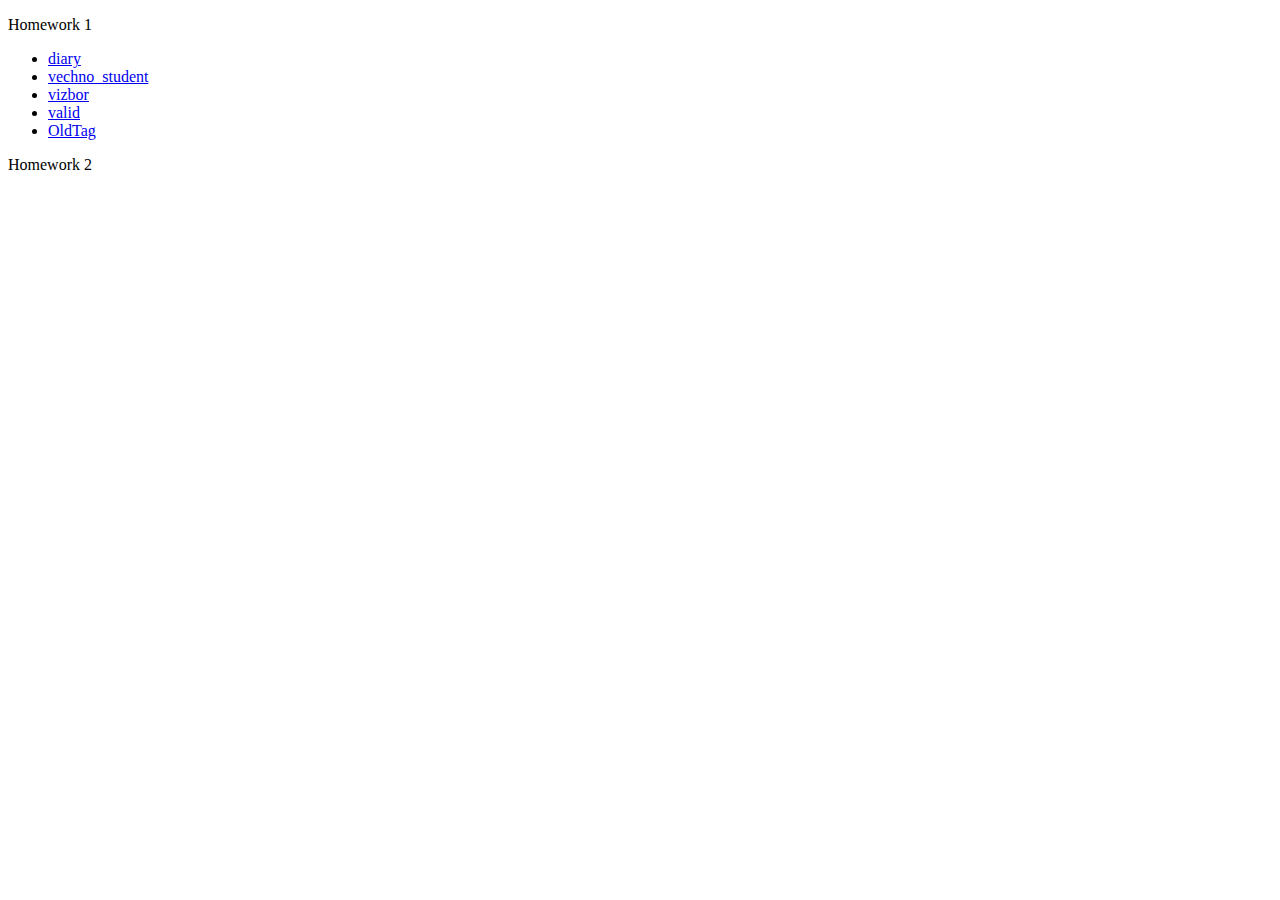
<file: index.html>
<!DOCTYPE html>
<html lang="en">
<head>
    <meta charset="UTF-8">
    <title>Homework</title>
</head>
<body>
<p>Homework 1</p>
<ul>
    <li><a href="Homework_001/001_DIARY/diary.html" target="_blank">diary</a></li>
    <li><a href="Homework_001/002_VIZBOR/vechno_student.html" target="_blank">vechno_student</a></li>
    <li><a href="Homework_001/002_VIZBOR/vizbor.html" target="_blank">vizbor</a></li>
    <li><a href="Homework_001/003_valid/003_valid.html" target="_blank">valid</a></li>
    <li><a href="Homework_001/AdditionalTags/Add.html" target="_blank">OldTag</a></li>
</ul>
<p>Homework 2</p>
</body>
</html>
</file>
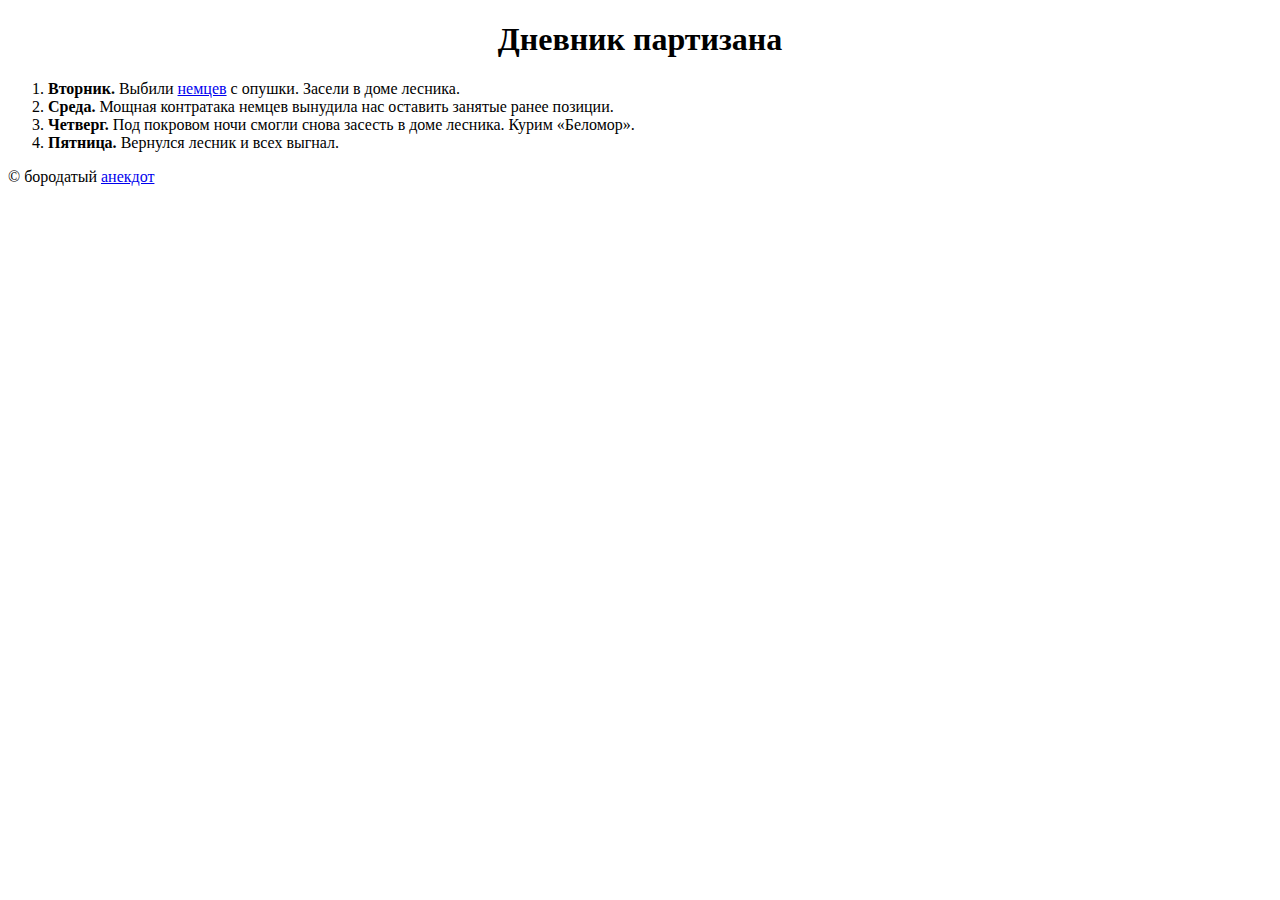
<file: Homework_001/001_DIARY/diary.html>
<!DOCTYPE html>
<html lang="ru">
<head>
    <meta charset="UTF-8">
    <title>DIARY</title>
</head>
<body>
<h1 align="center">Дневник партизана</h1>
    <ol>
        <li><strong>Вторник. </strong>Выбили <a href="https://ru.wikipedia.org/wiki/%D0%9D%D0%B5%D0%BC%D1%86%D1%8B" title="Википедия">немцев</a> с опушки. Засели в доме лесника.</li>
        <li><strong>Среда. </strong>Мощная контратака немцев вынудила нас оставить занятые ранее позиции.</li>
        <li><strong>Четверг. </strong>Под покровом ночи смогли снова засесть в доме лесника. Курим «Беломор».</li>
        <li><strong>Пятница. </strong>Вернулся лесник и всех выгнал.</li>
</ol>
<p>&#169 бородатый <a href="http://anekdotov.net/anekdot/boroda/" title="Больше анекдотов">анекдот</a></p>
<tbody>
</html>
</file>
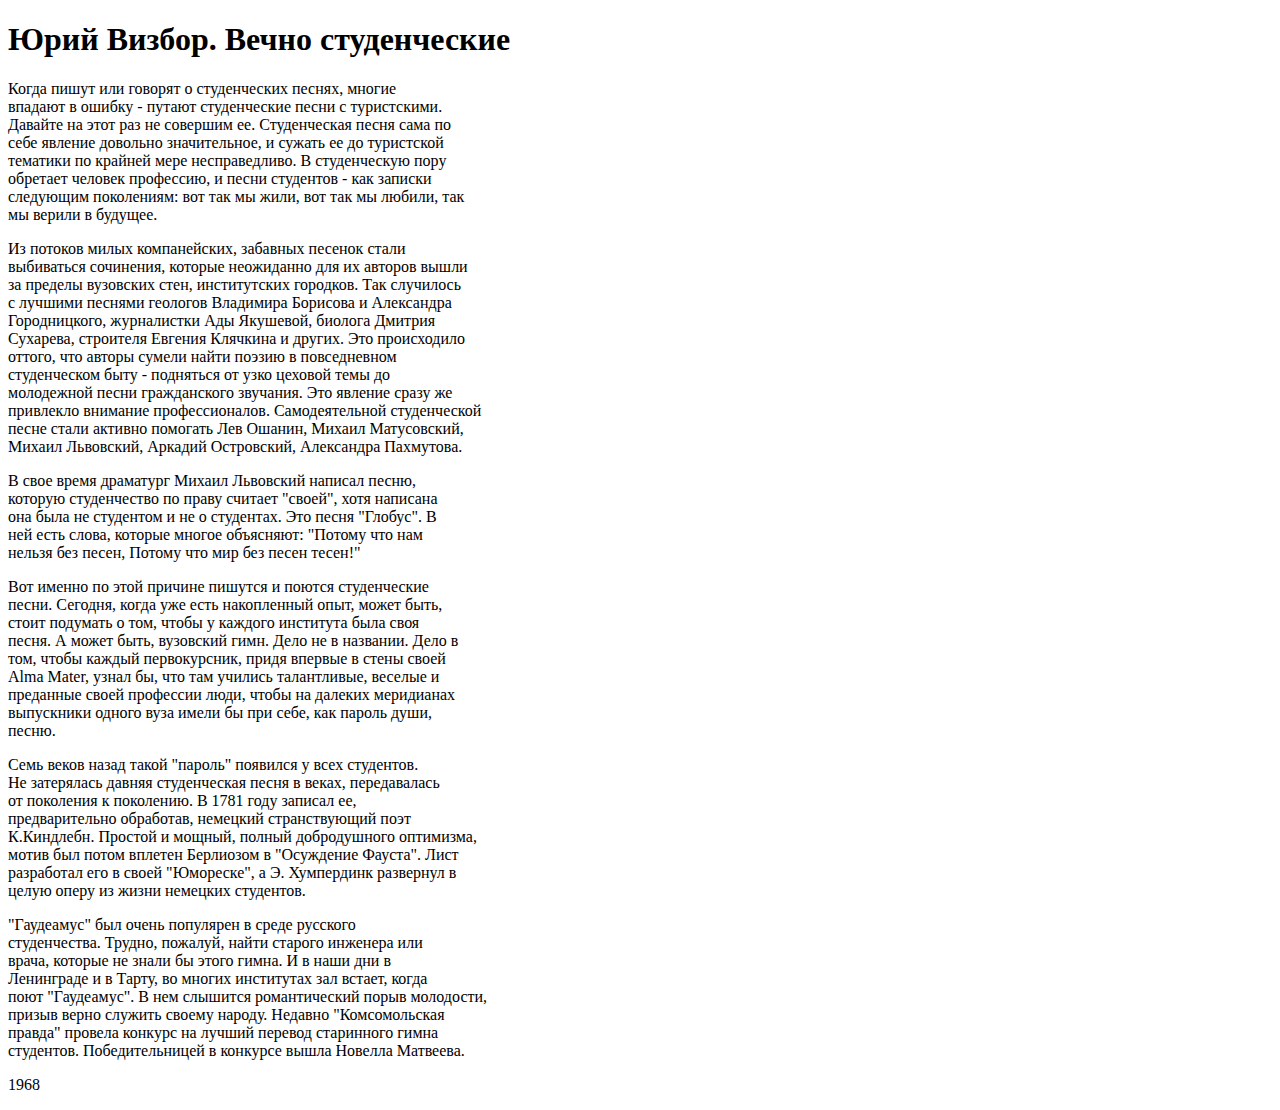
<file: Homework_001/002_VIZBOR/vechno_student.html>
<!DOCTYPE html>
<html lang="ru">
<head>
    <meta charset="UTF-8">
    <title>Vechno_student</title>
</head>
<body>
<h1 id="StartText">Юрий Визбор. Вечно студенческие</h1>
<p>Когда  пишут  или  говорят  о  студенческих  песнях,  многие<br>
    впадают в ошибку - путают  студенческие  песни  с  туристскими.<br>
    Давайте на этот раз не совершим ее. Студенческая песня сама  по<br>
    себе явление довольно значительное, и сужать ее  до  туристской<br>
    тематики по крайней мере  несправедливо.  В  студенческую  пору<br>
    обретает человек профессию, и песни  студентов  -  как  записки<br>
    следующим поколениям: вот так мы жили, вот так мы  любили,  так<br>
    мы верили в будущее.</p>
<p>Из  потоков  милых  компанейских,  забавных  песенок   стали<br>
    выбиваться сочинения, которые неожиданно для их  авторов  вышли<br>
    за пределы вузовских стен, институтских городков. Так случилось<br>
    с лучшими песнями  геологов  Владимира  Борисова  и  Александра<br>
    Городницкого,  журналистки  Ады   Якушевой,   биолога   Дмитрия<br>
    Сухарева, строителя Евгения Клячкина и других. Это  происходило<br>
    оттого,  что  авторы  сумели  найти   поэзию   в   повседневном<br>
    студенческом  быту  -  подняться  от  узко  цеховой   темы   до<br>
    молодежной песни гражданского звучания. Это  явление  сразу  же<br>
    привлекло внимание профессионалов. Самодеятельной  студенческой<br>
    песне стали активно помогать Лев  Ошанин,  Михаил  Матусовский,<br>
    Михаил Львовский, Аркадий Островский, Александра Пахмутова.</p>
<p>В свое  время  драматург  Михаил  Львовский  написал  песню,<br>
    которую студенчество по праву считает  "своей",  хотя  написана<br>
    она была не студентом и не о студентах. Это песня  "Глобус".  В<br>
    ней есть слова, которые многое объясняют: "Потому что нам<br>
    нельзя без песен, Потому что  мир  без  песен тесен!"</p>
<p>Вот именно по этой причине  пишутся  и  поются  студенческие<br>
    песни. Сегодня, когда уже есть накопленный  опыт,  может  быть,<br>
    стоит подумать о том,  чтобы  у  каждого  института  была  своя<br>
    песня. А может быть, вузовский гимн. Дело не в названии. Дело в<br>
    том, чтобы каждый первокурсник, придя  впервые  в  стены  своей<br>
    Alma Mater, узнал бы, что там учились  талантливые,  веселые  и<br>
    преданные своей профессии люди,  чтобы  на  далеких  меридианах<br>
    выпускники одного вуза имели бы  при  себе,  как  пароль  души,<br>
    песню.</p>
<p>Семь веков назад такой "пароль" появился у  всех  студентов.<br>
    Не затерялась давняя студенческая песня в  веках,  передавалась<br>
    от  поколения  к   поколению.   В   1781   году   записал   ее,<br>
    предварительно   обработав,   немецкий    странствующий    поэт<br>
    К.Киндлебн. Простой и мощный,  полный  добродушного  оптимизма,<br>
    мотив был потом вплетен Берлиозом в  "Осуждение  Фауста".  Лист<br>
    разработал его в своей "Юмореске", а Э. Хумпердинк развернул  в<br>
    целую оперу из жизни немецких студентов.</p>
<p><a name="EndText">"Гаудеамус"   был   очень   популярен   в   среде   русского<br>
    студенчества.  Трудно,  пожалуй,  найти  старого  инженера  или<br>
    врача, которые не  знали  бы  этого  гимна.  И  в  наши  дни  в<br>
    Ленинграде и в Тарту, во многих институтах  зал  встает,  когда<br>
    поют "Гаудеамус". В нем слышится романтический порыв молодости,<br>
    призыв верно  служить  своему  народу.  Недавно  "Комсомольская<br>
    правда" провела конкурс  на  лучший  перевод  старинного  гимна<br>
    студентов. Победительницей в конкурсе вышла Новелла Матвеева.</p>
<p>1968</p>
</body>
</html>
</file>
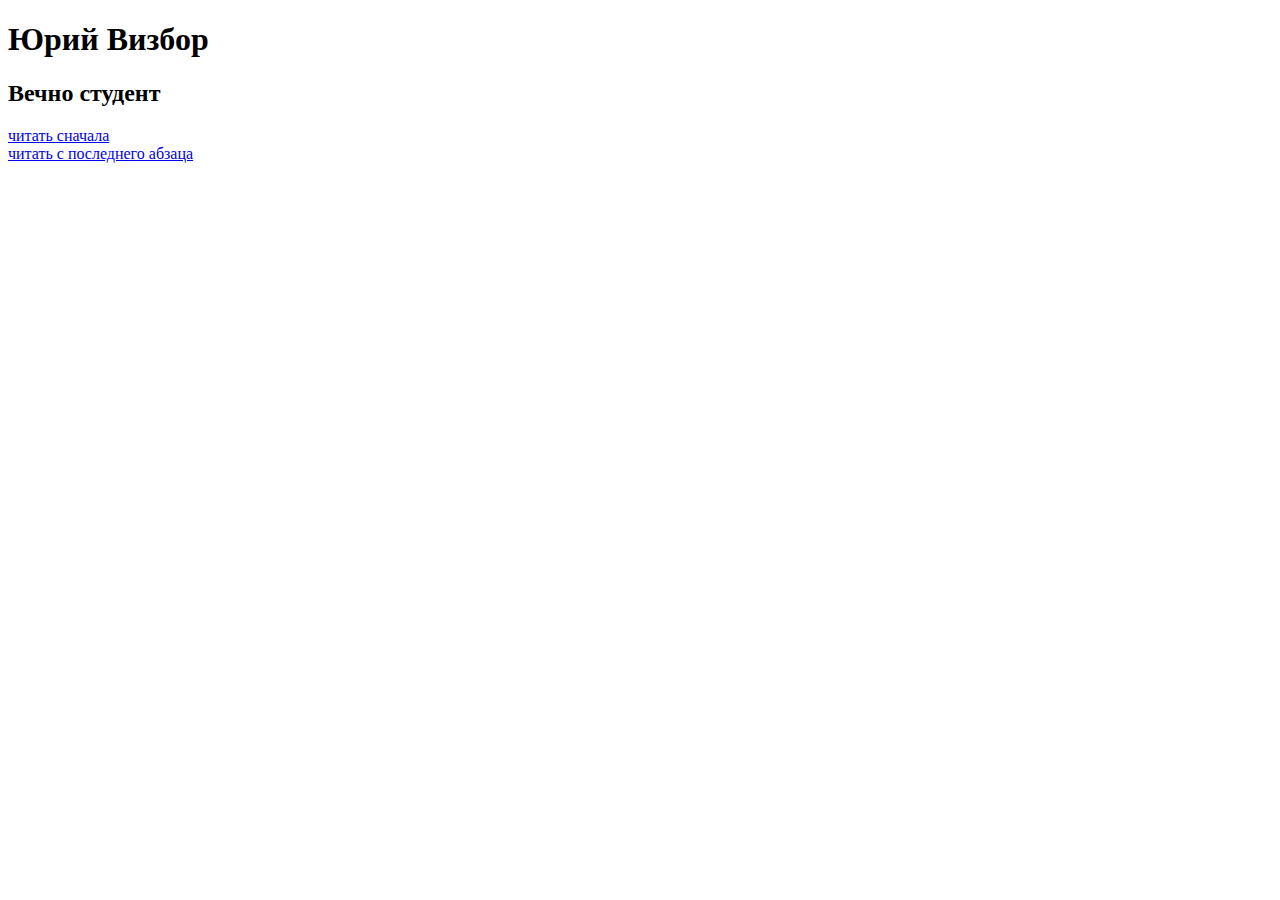
<file: Homework_001/002_VIZBOR/vizbor.html>
<!DOCTYPE html>
<html lang="ru">
<head>
    <meta charset="UTF-8">
    <title>Vizbor</title>
</head>
<body>
<h1>Юрий Визбор</h1>
<h2>Вечно студент</h2>
<p><a href="vechno_student.html#StartText" target="StartText" title="читать сначала">читать сначала</a><br>
    <a href="vechno_student.html#EndText" target="EndText" title="читать с последнего абзаца">читать с последнего абзаца</a></p>
</body>
</html>
</file>
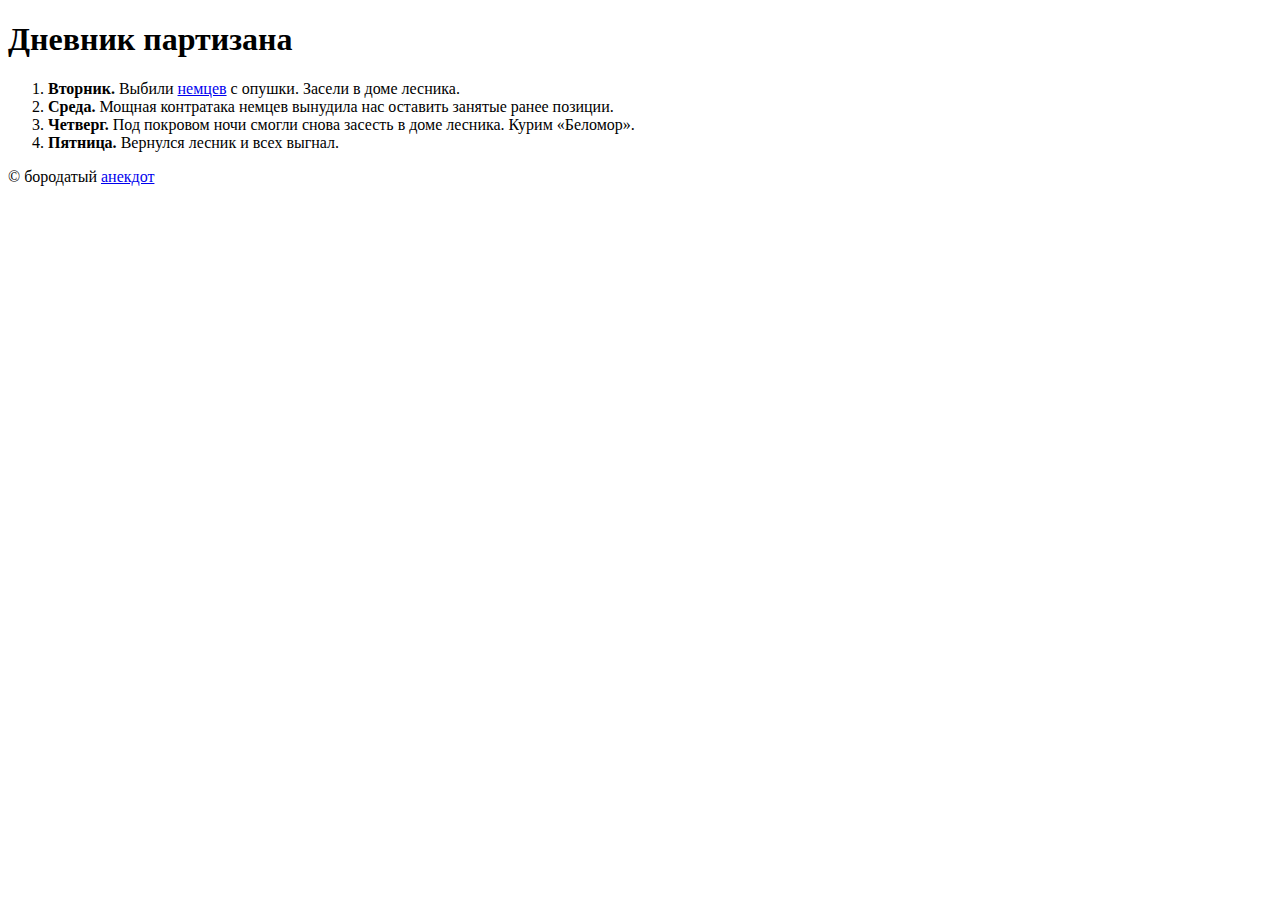
<file: Homework_001/003_valid/003_valid.html>
<!DOCTYPE html>
<html lang="ru">
<head>
    <meta charset="UTF-8">
    <title>DIARY</title>
    <link href="cssinter.css" rel="stylesheet">
</head>
<tbody>
<h1>Дневник партизана</h1>
<ol>
    <li><strong>Вторник. </strong>Выбили <a href="https://ru.wikipedia.org/wiki/%D0%9D%D0%B5%D0%BC%D1%86%D1%8B" title="Википедия">немцев</a> с опушки. Засели в доме лесника.</li>
    <li><strong>Среда. </strong>Мощная контратака немцев вынудила нас оставить занятые ранее позиции.</li>
    <li><strong>Четверг. </strong>Под покровом ночи смогли снова засесть в доме лесника. Курим «Беломор».</li>
    <li><strong>Пятница. </strong>Вернулся лесник и всех выгнал.</li>
</ol>
<p>&#169; бородатый <a href="http://anekdotov.net/anekdot/boroda/" title="Больше анекдотов">анекдот</a></p>
</tbody>
</html>
</file>
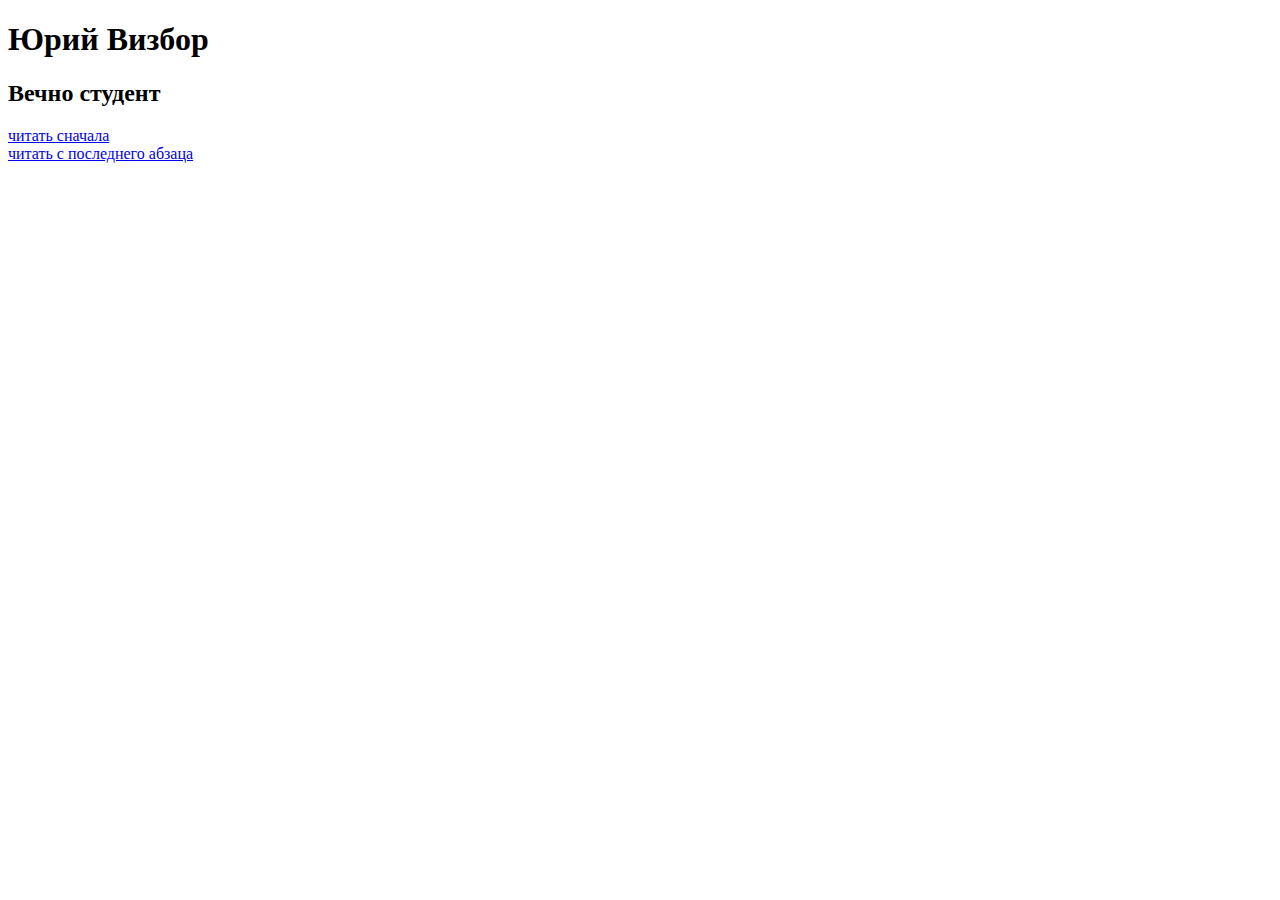
<file: Homework_001/003_valid/003_vizbor.html>
<!DOCTYPE html>
<html lang="ru">
<head>
    <meta charset="UTF-8">
    <title>Vizbor</title>
</head>
<body>
<h1>Юрий Визбор</h1>
<h2>Вечно студент</h2>
<p><a href="003_vechno_student.html#StartText" target="StartText" title="читать сначала">читать сначала</a><br>
    <a href="003_vechno_student.html#EndText" target="EndText" title="читать с последнего абзаца">читать с последнего абзаца</a></p>
</body>
</html>
</file>
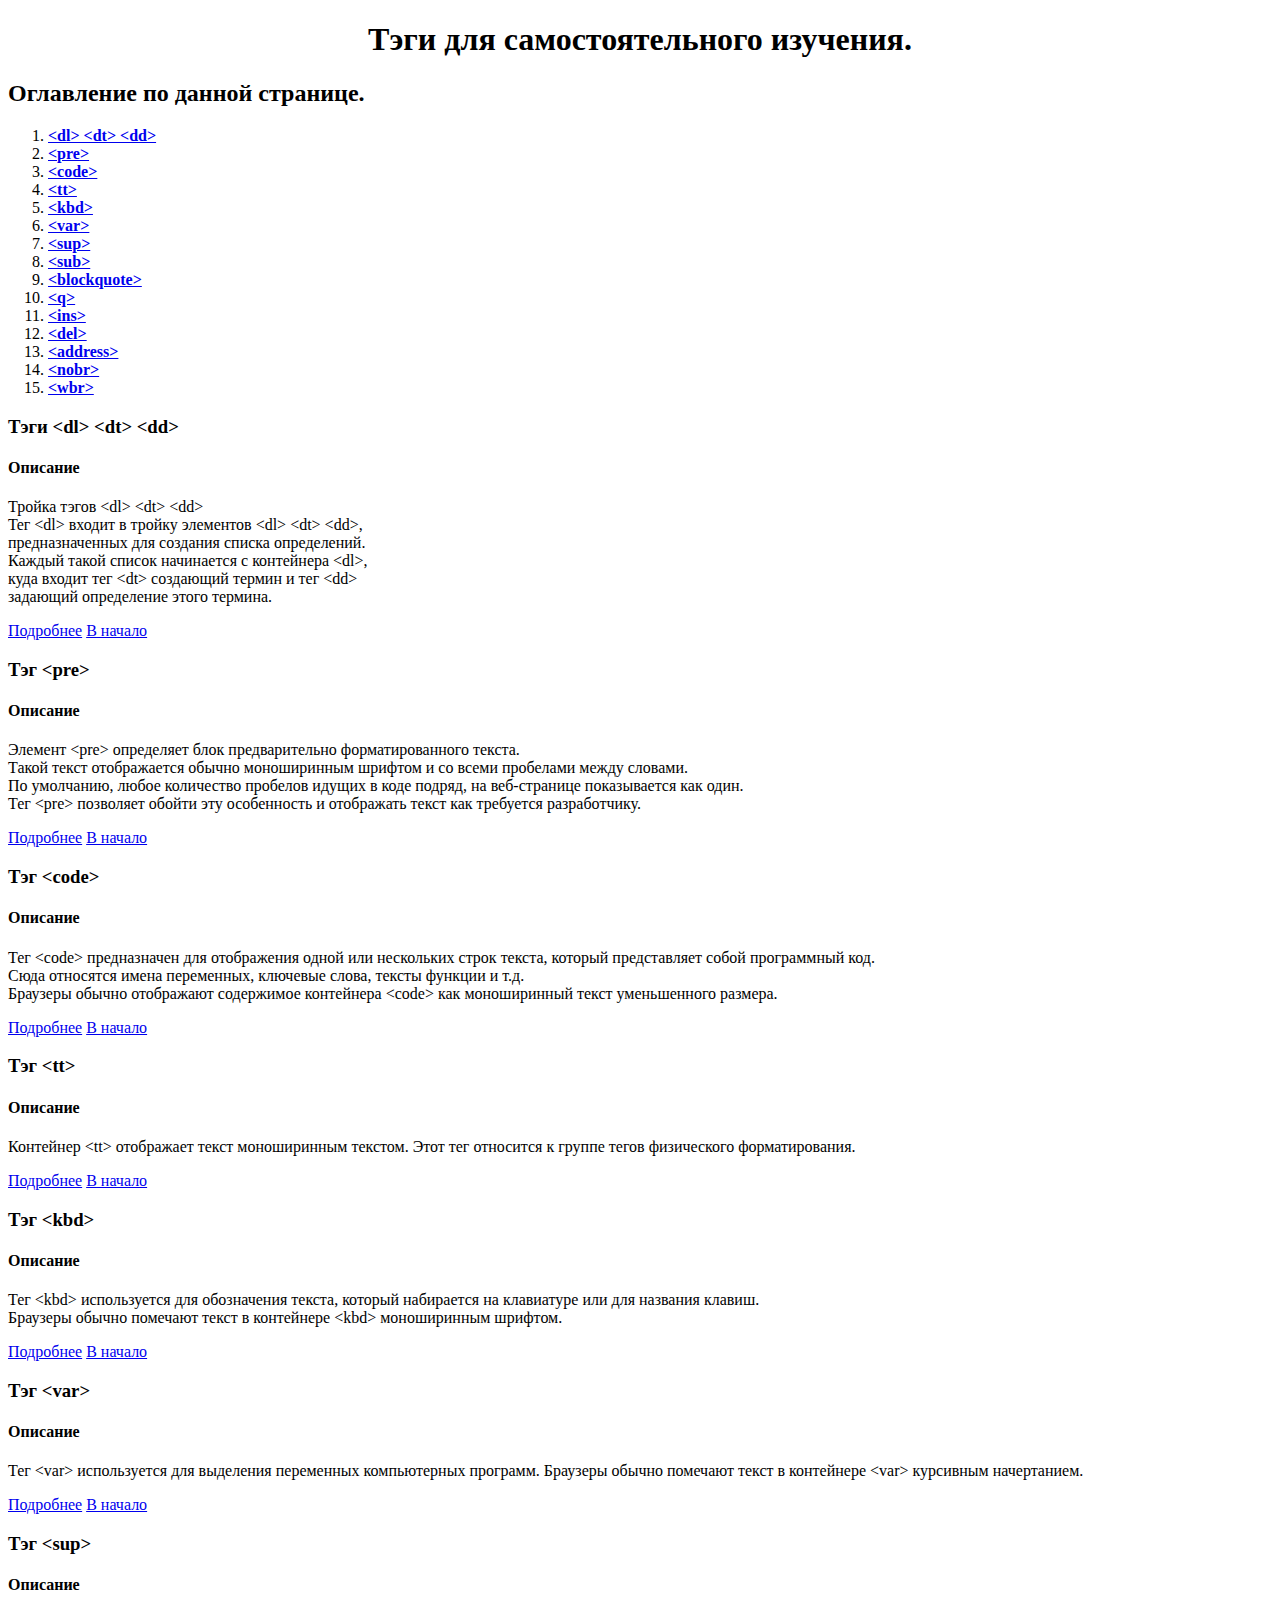
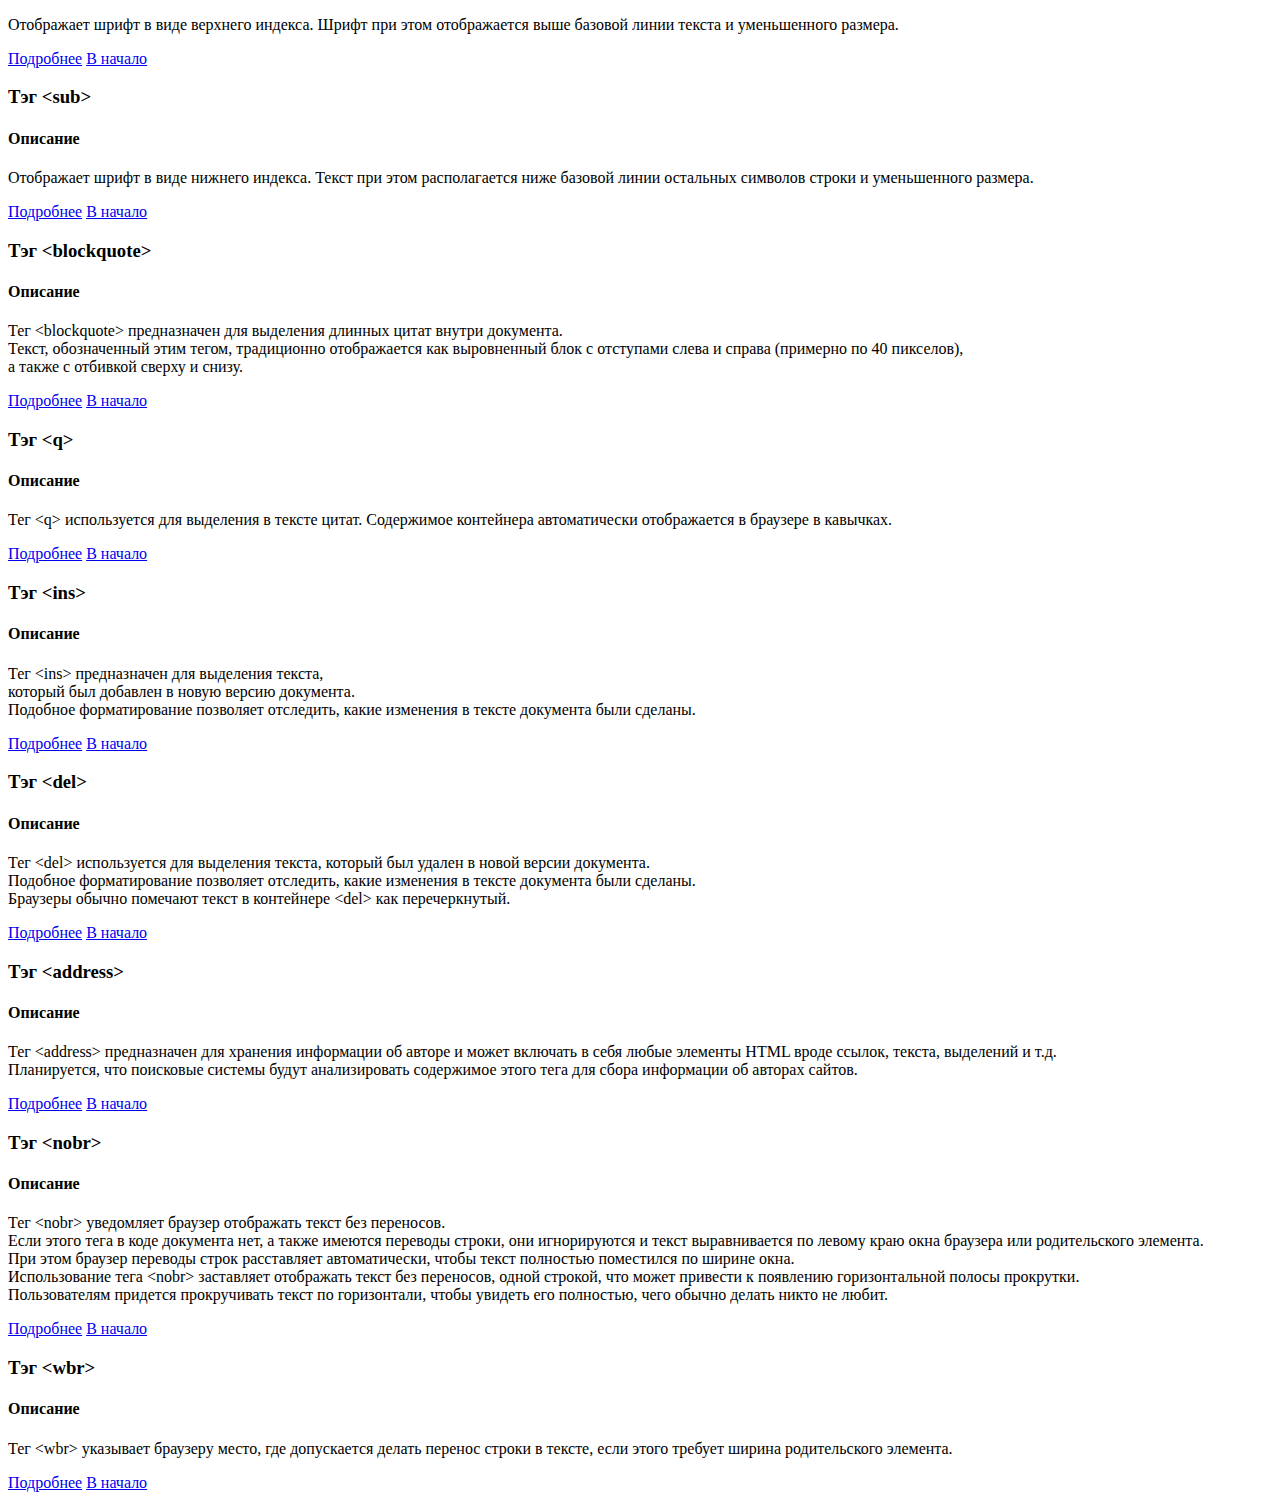
<file: Homework_001/AdditionalTags/Add.html>
<!DOCTYPE html>
<html lang="ru">
<head>
    <meta charset="UTF-8">
    <title>Tags</title>
    <link href="internal.css" rel="stylesheet">
</head>
<body>
<h1 class="first1">Тэги для самостоятельного изучения.</h1>
<h2 id="golinefirst">Оглавление по данной странице.</h2>
<ol>
    <li><a href="#dldtdd"><strong>&#60;dl&#62; &#60;dt&#62; &#60;dd&#62;</strong></a></li>
    <li><a href="#pre"><strong>&#60;pre&#62;</strong></a></li>
    <li><a href="#code"><strong>&#60;code&#62;</strong></a></li>
    <li><a href="#tt"><strong>&#60;tt&#62;</strong></a></li>
    <li><a href="#kbd"><strong>&#60;kbd&#62;</strong></a></li>
    <li><a href="#var"><strong>&#60;var&#62;</strong></a></li>
    <li><a href="#sup"><strong>&#60;sup&#62;</strong></a></li>
    <li><a href="#sub"><strong>&#60;sub&#62;</strong></a></li>
    <li><a href="#blockquote"><strong>&#60;blockquote&#62;</strong></a></li>
    <li><a href="#qq"><strong>&#60;q&#62;</strong></a></li>
    <li><a href="#ins"><strong>&#60;ins&#62;</strong></a></li>
    <li><a href="#del"><strong>&#60;del&#62;</strong></a></li>
    <li><a href="#address"><strong>&#60;address&#62;</strong></a></li>
    <li><a href="#nobr"><strong>&#60;nobr&#62;</strong></a></li>
    <li><a href="#wbr"><strong>&#60;wbr&#62;</strong></a></li>
</ol>
<h3 id="dldtdd">Тэги &#60;dl&#62; &#60;dt&#62; &#60;dd&#62;</h3>
    <h4>Описание</h4>
        <p>Тройка тэгов &#60;dl&#62; &#60;dt&#62; &#60;dd&#62;<br>
            Teг &#60;dl&#62; входит в тройку элементов &#60;dl&#62; &#60;dt&#62; &#60;dd&#62;,<br>
            предназначенных для создания списка определений.<br>
            Каждый такой список начинается с контейнера &#60;dl&#62;,<br>
            куда входит тег &#60;dt&#62; создающий термин и тег &#60;dd&#62;<br>
            задающий определение этого термина.</p>
    <a href="http://htmlbook.ru/html/dl" target="onlyfirst" title="htmlbook.ru">Подробнее</a>
    <a href="#golinefirst" title="Не уходи">В начало</a>
<h3 id="pre">Тэг &#60;pre&#62;</h3>
    <h4>Описание</h4>
        <p>Элемент &#60;pre&#62; определяет блок предварительно форматированного текста.<br>
            Такой текст отображается обычно моноширинным шрифтом и со всеми пробелами между словами.<br>
            По умолчанию, любое количество пробелов идущих в коде подряд, на веб-странице показывается как один.<br>
            Тег &#60;pre&#62; позволяет обойти эту особенность и отображать текст как требуется разработчику.</p>
    <a href="http://htmlbook.ru/html/pre" target="onlyfirst" title="htmlbook.ru">Подробнее</a>
    <a href="#golinefirst" title="Не уходи">В начало</a>
<h3 id="code">Тэг &#60;code&#62;</h3>
    <h4>Описание</h4>
    <p>Тег &#60;code&#62; предназначен для отображения одной или нескольких строк текста, который представляет собой программный код.<br>
        Сюда относятся имена переменных, ключевые слова, тексты функции и т.д. <br>
        Браузеры обычно отображают содержимое контейнера &#60;code&#62; как моноширинный текст уменьшенного размера.</p>
    <a href="http://htmlbook.ru/html/code" target="onlyfirst" title="htmlbook.ru">Подробнее</a>
    <a href="#golinefirst" title="Не уходи">В начало</a>
<h3 id="tt">Тэг &#60;tt&#62;</h3>
    <h4>Описание</h4>
    <p>Контейнер &#60;tt&#62; отображает текст моноширинным текстом. Этот тег относится к группе тегов физического форматирования.</p>
    <a href="http://htmlbook.ru/html/tt" target="onlyfirst" title="htmlbook.ru">Подробнее</a>
    <a href="#golinefirst" title="Не уходи">В начало</a>
<h3 id="kbd">Тэг &#60;kbd&#62;</h3>
    <h4>Описание</h4>
    <p>Тег &#60;kbd&#62; используется для обозначения текста, который набирается на клавиатуре или для названия клавиш.<br>
        Браузеры обычно помечают текст в контейнере &#60;kbd&#62; моноширинным шрифтом.</p>
    <a href="http://htmlbook.ru/html/kbd" target="onlyfirst" title="htmlbook.ru">Подробнее</a>
    <a href="#golinefirst" title="Не уходи">В начало</a>
<h3 id="var">Тэг &#60;var&#62;</h3>
    <h4>Описание</h4>
    <p>Тег &#60;var&#62; используется для выделения переменных компьютерных программ. Браузеры обычно помечают текст в контейнере &#60;var&#62; курсивным начертанием.</p>
    <a href="http://htmlbook.ru/html/var" target="onlyfirst" title="htmlbook.ru">Подробнее</a>
    <a href="#golinefirst" title="Не уходи">В начало</a>
<h3 id="sup">Тэг &#60;sup&#62;</h3>
    <h4>Описание</h4>
    <p>Отображает шрифт в виде верхнего индекса. Шрифт при этом отображается выше базовой линии текста и уменьшенного размера.</p>
    <a href="http://htmlbook.ru/html/sup" target="onlyfirst" title="htmlbook.ru">Подробнее</a>
    <a href="#golinefirst" title="Не уходи">В начало</a>
<h3 id="sub">Тэг &#60;sub&#62;</h3>
    <h4>Описание</h4>
    <p>Отображает шрифт в виде нижнего индекса. Текст при этом располагается ниже базовой линии остальных символов строки и уменьшенного размера.</p>
    <a href="http://htmlbook.ru/html/sub" target="onlyfirst" title="htmlbook.ru">Подробнее</a>
    <a href="#golinefirst" title="Не уходи">В начало</a>
<h3 id="blockquote">Тэг &#60;blockquote&#62;</h3>
    <h4>Описание</h4>
    <p>Тег &#60;blockquote&#62; предназначен для выделения длинных цитат внутри документа. <br>
        Текст, обозначенный этим тегом, традиционно отображается как выровненный блок с отступами слева и справа (примерно по 40 пикселов),<br>
        а также с отбивкой сверху и снизу.</p>
    <a href="http://htmlbook.ru/html/blockquote" target="onlyfirst" title="htmlbook.ru">Подробнее</a>
    <a href="#golinefirst" title="Не уходи">В начало</a>
<h3 id="qq">Тэг &#60;q&#62;</h3>
    <h4>Описание</h4>
    <p>Тег &#60;q&#62; используется для выделения в тексте цитат. Содержимое контейнера автоматически отображается в браузере в кавычках.</p>
    <a href="http://htmlbook.ru/html/q" target="onlyfirst" title="htmlbook.ru">Подробнее</a>
    <a href="#golinefirst" title="Не уходи">В начало</a>
<h3 id="ins">Тэг &#60;ins&#62;</h3>
    <h4>Описание</h4>
    <p>Тег  &#60;ins&#62; предназначен для выделения текста, <br>
        который был добавлен в новую версию документа.<br>
        Подобное форматирование позволяет отследить, какие изменения в тексте документа были сделаны.</p>
    <a href="http://htmlbook.ru/html/ins" target="onlyfirst" title="htmlbook.ru">Подробнее</a>
    <a href="#golinefirst" title="Не уходи">В начало</a>
<h3 id="del">Тэг &#60;del&#62;</h3>
    <h4>Описание</h4>
    <p>Тег &#60;del&#62; используется для выделения текста, который был удален в новой версии документа.<br>
        Подобное форматирование позволяет отследить, какие изменения в тексте документа были сделаны.<br>
        Браузеры обычно помечают текст в контейнере &#60;del&#62; как перечеркнутый.</p>
    <a href="http://htmlbook.ru/html/del" target="onlyfirst" title="htmlbook.ru">Подробнее</a>
    <a href="#golinefirst" title="Не уходи">В начало</a>
<h3 id="address">Тэг &#60;address&#62;</h3>
    <h4>Описание</h4>
<p>Тег &#60;address&#62; предназначен для хранения информации об авторе и может включать в себя любые элементы HTML вроде ссылок, текста, выделений и т.д. <br>
    Планируется, что поисковые системы будут анализировать содержимое этого тега для сбора информации об авторах сайтов.</p>
    <a href="http://htmlbook.ru/html/address" target="onlyfirst" title="htmlbook.ru">Подробнее</a>
    <a href="#golinefirst" title="Не уходи">В начало</a>
<h3 id="nobr">Тэг &#60;nobr&#62;</h3>
    <h4>Описание</h4>
    <p>Тег &#60;nobr&#62; уведомляет браузер отображать текст без переносов.<br>
        Если этого тега в коде документа нет, а также имеются переводы строки, они игнорируются и текст выравнивается по левому краю окна браузера или родительского элемента.<br>
        При этом браузер переводы строк расставляет автоматически, чтобы текст полностью поместился по ширине окна. <br>
        Использование тега &#60;nobr&#62; заставляет отображать текст без переносов, одной строкой, что может привести к появлению горизонтальной полосы прокрутки.<br>
        Пользователям придется прокручивать текст по горизонтали, чтобы увидеть его полностью, чего обычно делать никто не любит.</p>
    <a href="http://htmlbook.ru/html/nobr" target="onlyfirst" title="htmlbook.ru">Подробнее</a>
    <a href="#golinefirst" title="Не уходи">В начало</a>
<h3 id="wbr">Тэг &#60;wbr&#62;</h3>
    <h4>Описание</h4>
    <p>Тег &#60;wbr&#62; указывает браузеру место, где допускается делать перенос строки в тексте, если этого требует ширина родительского элемента.</p>
    <a href="http://htmlbook.ru/html/wbr" target="onlyfirst" title="htmlbook.ru">Подробнее</a>
    <a href="#golinefirst" title="Не уходи">В начало</a>
</body>
</html>
</file>
<file: Homework_001/003_valid/cssinter.css>
.first1 {text-align: center
}
</file>
<file: Homework_001/AdditionalTags/internal.css>
.first1 {text-align: center
}
.second1 {text-align: left; font-weight: bold}
</file>
